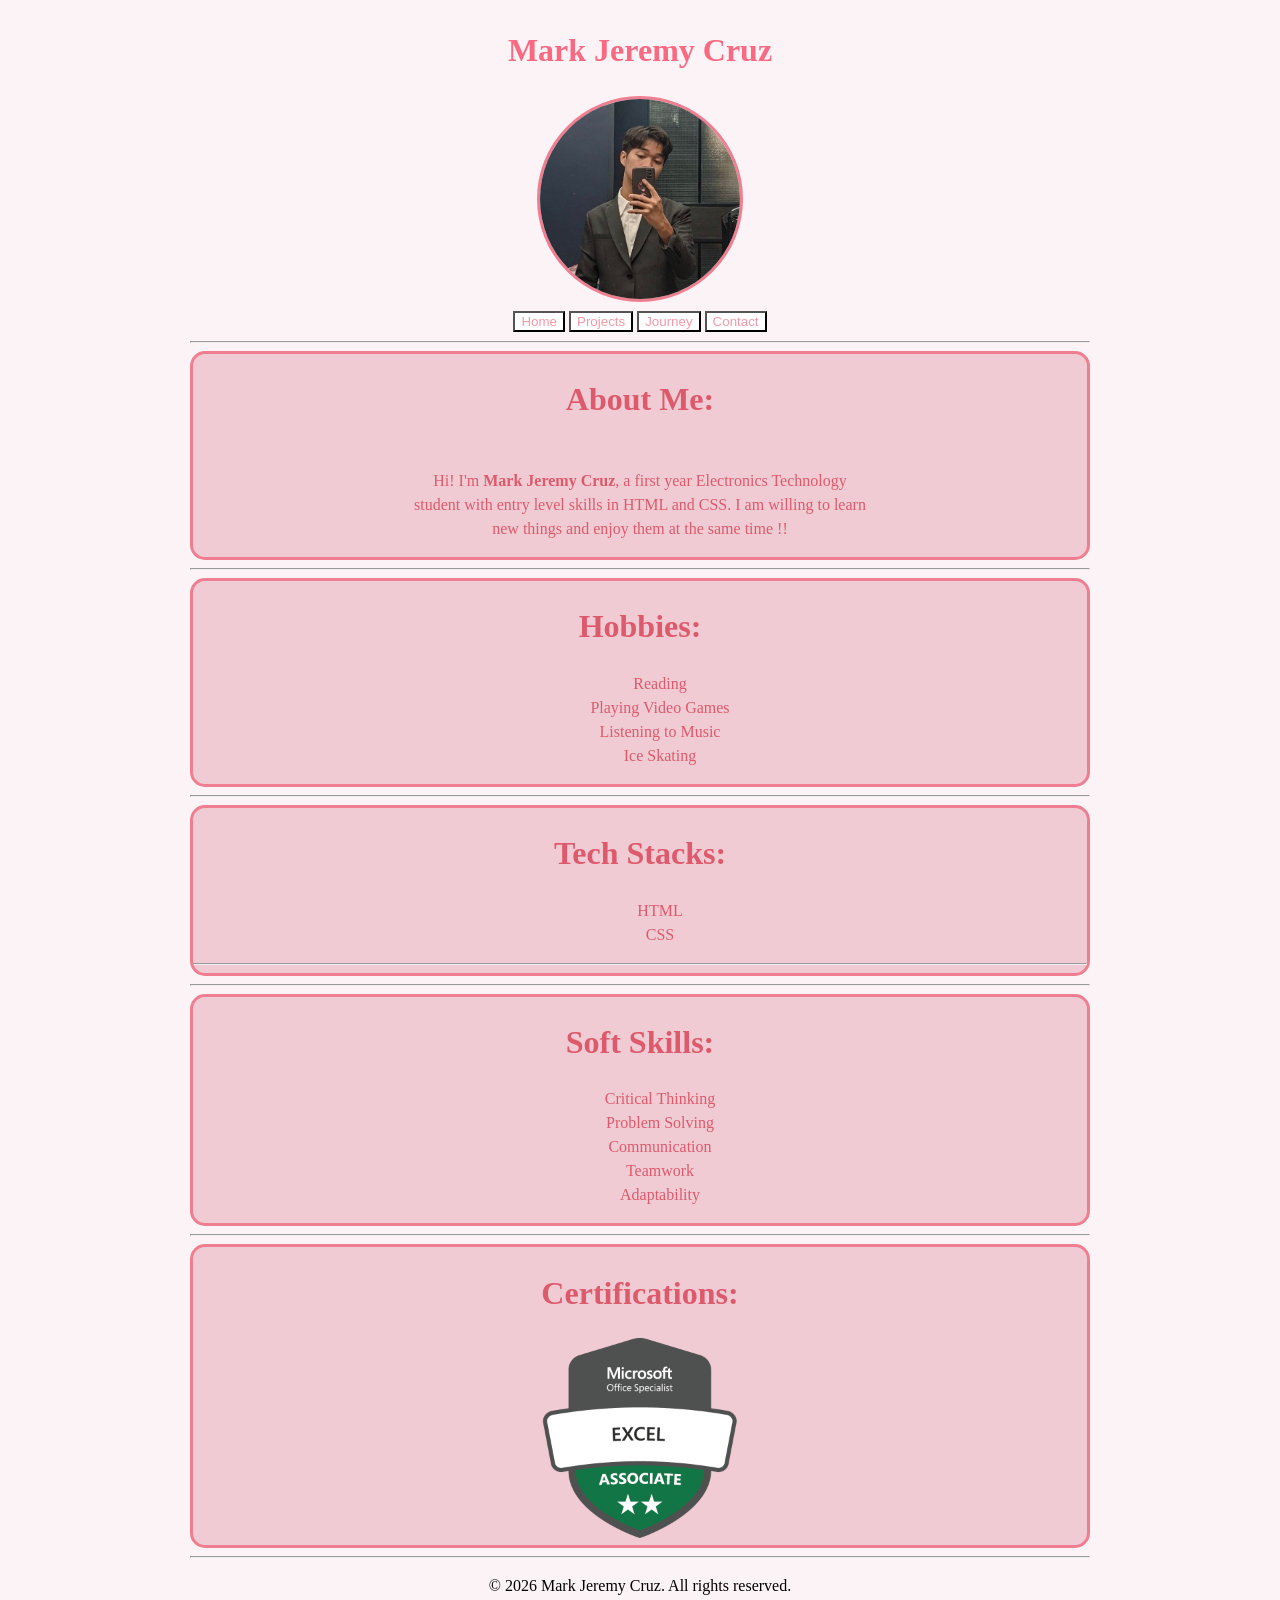
<file: index.html>
<!DOCTYPE html>
<html lang="en">

<head>
    <meta charset="UTF-8" />
    <meta name="viewport" content="width=device-width, initial-scale=1.0">
    <title>Home - Mark Jeremy Cruz</title>
    <link rel="stylesheet" href="style.css">
    <link rel="icon" type="image/png" href="https://enaslover1.carrd.co/assets/images/image01.jpg?v=b3bff67a">
</head>

<body>
    <header>
        <h1 id="name">Mark Jeremy Cruz</h1>
        <img id="profile-image" src="images/Mark Jeremy.jpg" alt="Mark Jeremy Cruz" width="200" height="200">
        <br>
        <button onClick="window.location.href='index.html'"
            style="background-color: white; color: rgb(245, 152, 168);">Home</button>
        <button onClick="window.location.href='projects.html'"
            style="background-color: white; color: rgb(245, 152, 168);">Projects</button>
        <button onClick="window.location.href='journey.html'"
            style="background-color: white; color: rgb(245, 152, 168);">Journey</button>
        <button onClick="window.location.href='contact.html'"
            style="background-color: white; color: rgb(245, 152, 168);">Contact</button>
    </header>
    <hr>
    <main>
        <div id="about-me">
            <h1>About Me:</h1>
            <p>
                <br>Hi! I'm <b>Mark Jeremy Cruz</b>, a first year Electronics Technology</br>
                student with entry level skills in HTML and CSS. I am willing to learn
                <br>new things and enjoy them at the same time !!</br>
            </p>
        </div>
        <hr>
        <div id="hobbies">
            <h1>Hobbies:</h1>
            <ul>
                <li>Reading</li>
                <li>Playing Video Games</li>
                <li>Listening to Music</li>
                <li>Ice Skating</li>
            </ul>
        </div>
        <hr>
        <div id="techstacks">
            <h1>Tech Stacks:</h1>
            <ul>
                <li>HTML</li>
                <li>CSS</li>
            </ul>
            <hr>
        </div>
        <hr>
        <div id="softskills">
            <h1>Soft Skills:</h1>
            <ul>
                <li>Critical Thinking</li>
                <li>Problem Solving</li>
                <li>Communication</li>
                <li>Teamwork</li>
                <li>Adaptability</li>
            </ul>
        </div>
        <hr>
        <div id="certifications">
            <h1>Certifications:</h1>
            <a href="https://www.credly.com/badges/a62ad081-30f3-43f4-86cc-0c103862547c/public_url"><img
                    src="images/excelcertification.png" alt="Excel Certification" width="200" height="200"></a>
        </div>
        <hr>
    </main>
    <footer>
        <p>© 2026 Mark Jeremy Cruz. All rights reserved.</p>
    </footer>
</body>

</html>
</file>
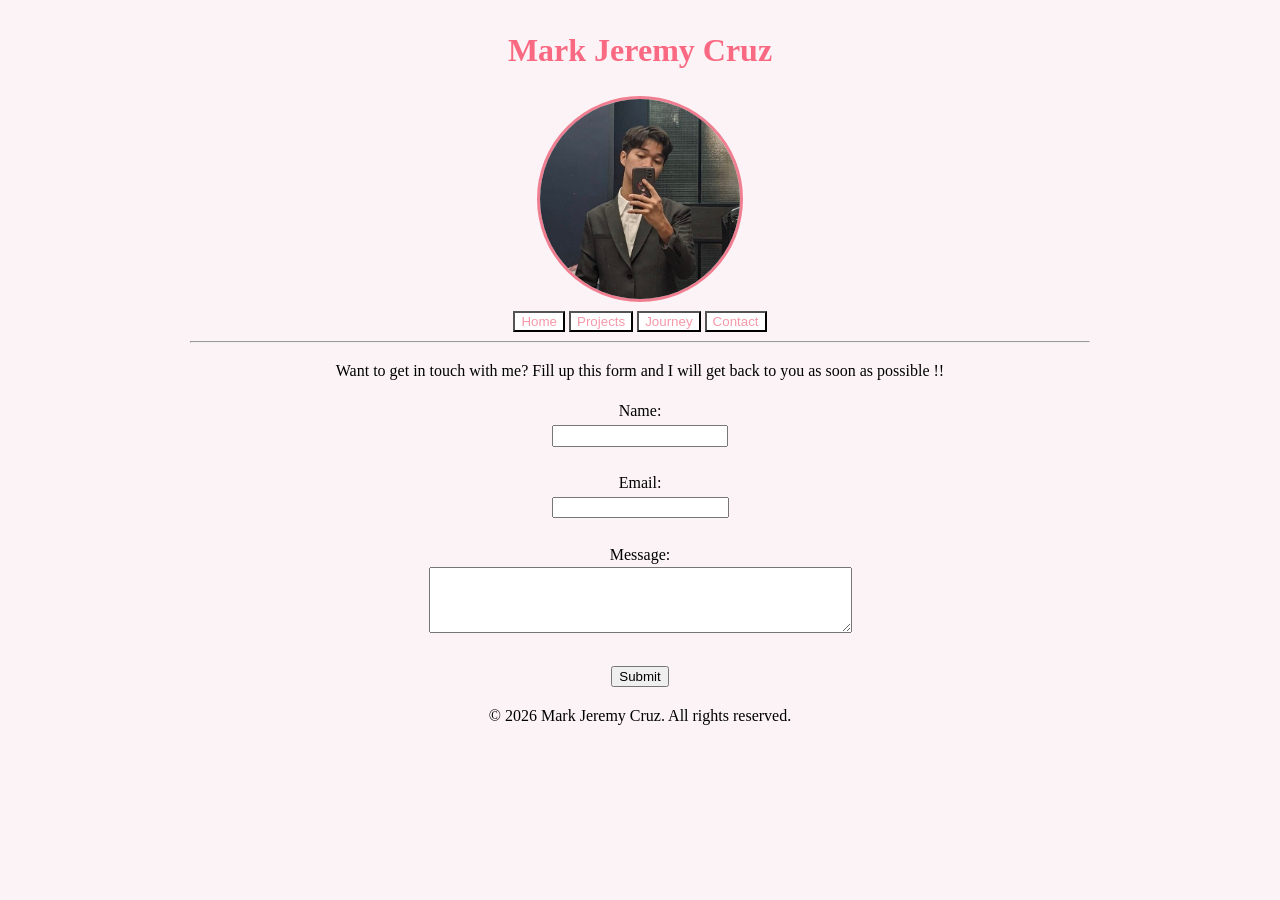
<file: contact.html>
<!DOCTYPE html>
<html lang="en">

<head>
    <meta charset="UTF-8" />
    <meta name="viewport" content="width=device-width, initial-scale=1.0">
    <title>Home - Mark Jeremy Cruz</title>
    <link rel="stylesheet" href="style.css">
    <link rel="icon" type="image/png" href="https://enaslover1.carrd.co/assets/images/image01.jpg?v=b3bff67a">
</head>

<body>
    <header>
        <h1 id="name">Mark Jeremy Cruz</h1>
        <img id="profile-image" src="images/Mark Jeremy.jpg" alt="Mark Jeremy Cruz" width="200" height="200">
        <br>
        <button onClick="window.location.href='index.html'"
            style="background-color: white; color: rgb(245, 152, 168);">Home</button>
        <button onClick="window.location.href='projects.html'"
            style="background-color: white; color: rgb(245, 152, 168);">Projects</button>
        <button onClick="window.location.href='journey.html'"
            style="background-color: white; color: rgb(245, 152, 168);">Journey</button>
        <button onClick="window.location.href='contact.html'"
            style="background-color: white; color: rgb(245, 152, 168);">Contact</button>
    </header>
    <hr>
    <main>
        <p>
            Want to get in touch with me? Fill up this form and I will get back to you as soon as possible !!
        </p>

        <form action="mailto:markjeremycruzz@gmail.com" method="post" enctype="text/plain">
            <label for="name">Name:</label><br>
            <input type="text" id="name" name="name" required><br><br>

            <label for="email">Email:</label><br>
            <input type="email" id="email" name="email" required><br><br>

            <label for="message">Message:</label><br>
            <textarea id="message" name="message" rows="4" cols="50" required></textarea><br><br>

            <input type="submit" value="Submit">
        </form>
    </main>
    <footer>
        <p>© 2026 Mark Jeremy Cruz. All rights reserved.</p>
    </footer>
</body>

</html>
</file>
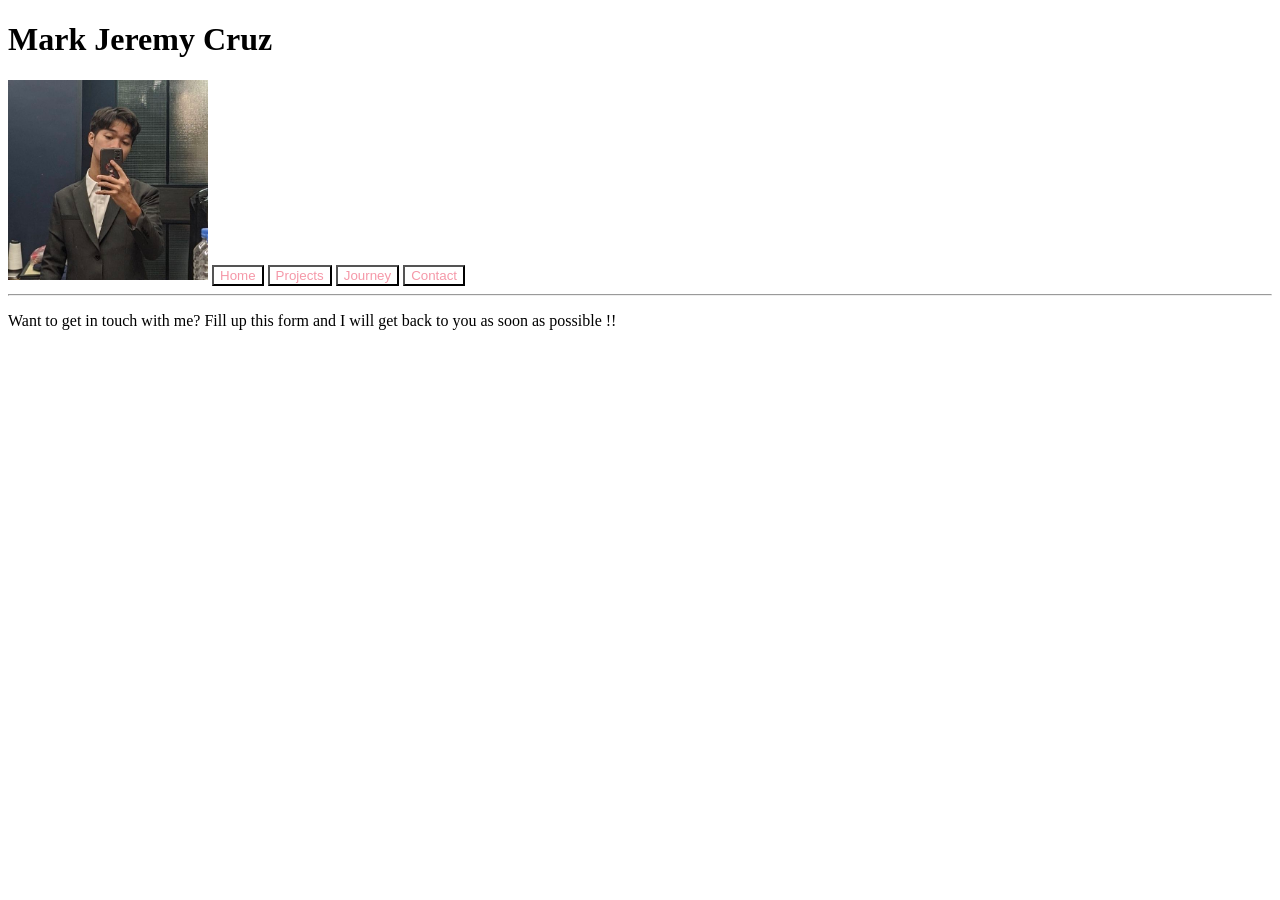
<file: contacts.html>
<!DOCTYPE html>
<html lang="en">
<head>
    <meta charset="UTF-8" />
    <title>Home - Mark Jeremy Cruz</title>
</head>
<body>
    <h1>Mark Jeremy Cruz</h1>
    <img src="images/Mark Jeremy.jpg"  alt="Mark Jeremy Cruz" width="200" height="200">

            <button onClick="window.location.href='index.html'" style="background-color: white; color: rgb(245, 152, 168);">Home</button>
            <button onClick="window.location.href='projects.html'" style="background-color: white; color: rgb(245, 152, 168);">Projects</button>
            <button onClick="window.location.href='journey.html'" style="background-color: white; color: rgb(245, 152, 168);">Journey</button>
            <button onClick="window.location.href='contact.html'" style="background-color: white; color: rgb(245, 152, 168);">Contact</button>
    <hr>
    <p>
        Want to get in touch with me? Fill up this form and I will get back to you as soon as possible !!
    </p>
</file>
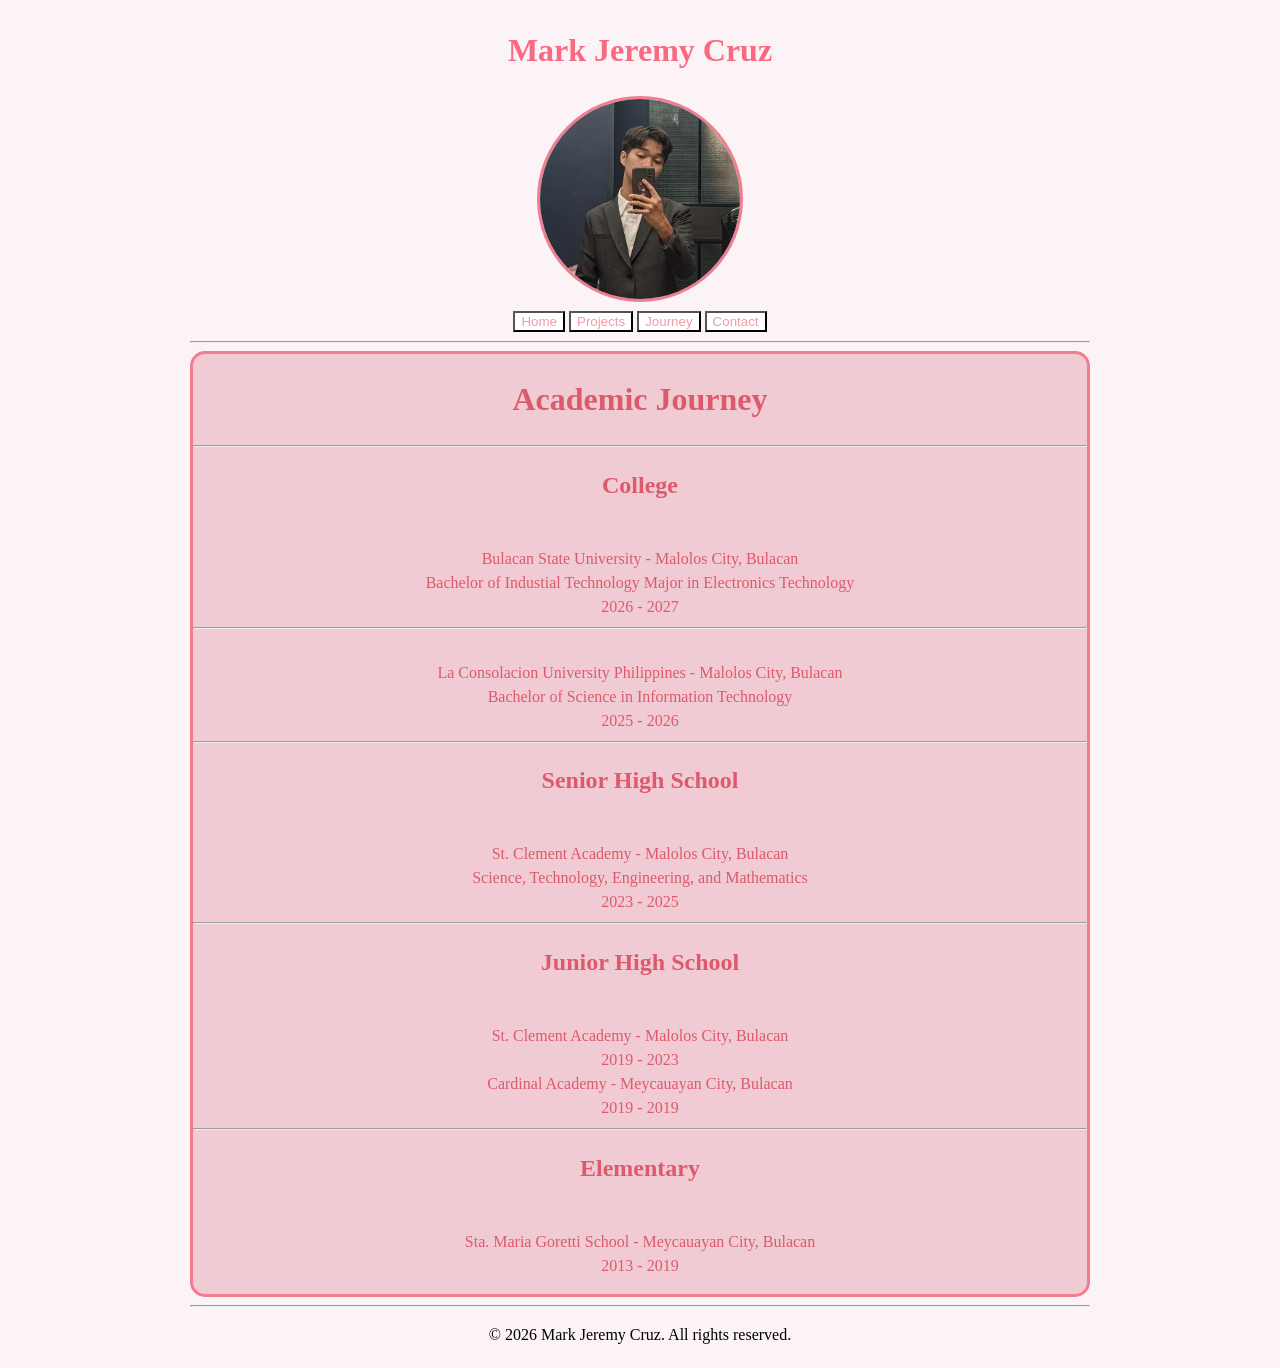
<file: journey.html>
<!DOCTYPE html>
<html lang="en">

<head>
    <meta charset="UTF-8" />
    <meta name="viewport" content="width=device-width, initial-scale=1.0">
    <title>Journey - Mark Jeremy Cruz</title>
    <link rel="stylesheet" href="style.css">
    <link rel="icon" type="image/png" href="https://enaslover1.carrd.co/assets/images/image01.jpg?v=b3bff67a">
</head>

<body>
    <header>
        <h1 id="name">Mark Jeremy Cruz</h1>
        <img id="profile-image" src="images/Mark Jeremy.jpg" alt="Mark Jeremy Cruz" width="200" height="200">
        <br>
        <button onClick="window.location.href='index.html'"
            style="background-color: white; color: rgb(245, 152, 168);">Home</button>
        <button onClick="window.location.href='projects.html'"
            style="background-color: white; color: rgb(245, 152, 168);">Projects</button>
        <button onClick="window.location.href='journey.html'"
            style="background-color: white; color: rgb(245, 152, 168);">Journey</button>
        <button onClick="window.location.href='contact.html'"
            style="background-color: white; color: rgb(245, 152, 168);">Contact</button>
    </header>
    <hr>
    <div id="academic-journey">
        <h1>Academic Journey</h1>
        <hr>
        <main>
            <p>
            <h2> College</h2>
            <br>Bulacan State University - Malolos City, Bulacan</br>
            Bachelor of Industial Technology Major in Electronics Technology
            <br>2026 - 2027</br>
            <hr>
            <br>La Consolacion University Philippines - Malolos City, Bulacan</br>
            Bachelor of Science in Information Technology
            <br>2025 - 2026</br>
            <hr>
            <h2> Senior High School</h2>
            <br>St. Clement Academy - Malolos City, Bulacan</br>
            Science, Technology, Engineering, and Mathematics
            <br>2023 - 2025</br>
            <hr>
            <h2> Junior High School</h2>
            <br>St. Clement Academy - Malolos City, Bulacan</br>
            2019 - 2023
            
            <br>Cardinal Academy - Meycauayan City, Bulacan</br>
            2019 - 2019
            <hr>
            <h2> Elementary</h2>
            <br>Sta. Maria Goretti School - Meycauayan City, Bulacan</br>
            2013 - 2019
            </p>
    </div>
    <hr>
    </main>
    <footer>
        <p>© 2026 Mark Jeremy Cruz. All rights reserved.</p>
    </footer>
</body>

</html>
</file>
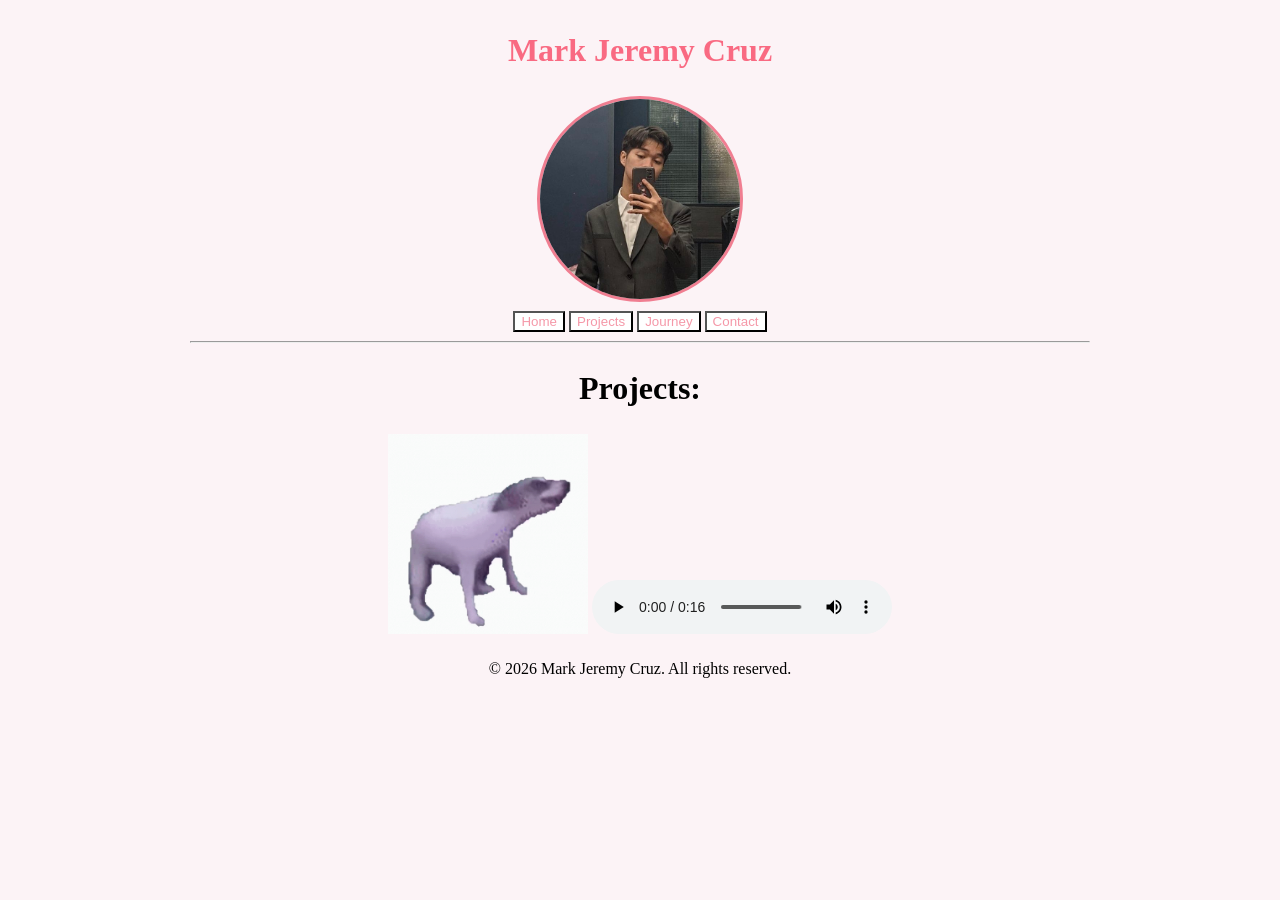
<file: projects.html>
<!DOCTYPE html>
<html lang="en">

<head>
    <meta charset="UTF-8" />
    <meta name="viewport" content="width=device-width, initial-scale=1.0">
    <title>Projects - Mark Jeremy Cruz</title>
    <link rel="stylesheet" href="style.css">
    <link rel="icon" type="image/png" href="https://enaslover1.carrd.co/assets/images/image01.jpg?v=b3bff67a">
</head>

<body>
    <header>
        <h1 id="name">Mark Jeremy Cruz</h1>
        <img id="profile-image" src="images/Mark Jeremy.jpg" alt="Mark Jeremy Cruz" width="200" height="200">
        <br>

        <button onClick="window.location.href='index.html'"
            style="background-color: white; color: rgb(245, 152, 168);">Home</button>
        <button onClick="window.location.href='projects.html'"
            style="background-color: white; color: rgb(245, 152, 168);">Projects</button>
        <button onClick="window.location.href='journey.html'"
            style="background-color: white; color: rgb(245, 152, 168);">Journey</button>
        <button onClick="window.location.href='contact.html'"
            style="background-color: white; color: rgb(245, 152, 168);">Contact</button>
    </header>
    <hr>
    <main>
        <h1>Projects:</h1>
        <img id="dancingdog" src="images/Dancing Dog.gif" alt="Dancing Dog" width="200" height="200">

        <audio controls autoplay loop>
            <source src="audio/flashbang.mp3" type="audio/mpeg">
        </audio>
    </main>
    <footer>
        <p>© 2026 Mark Jeremy Cruz. All rights reserved.</p>
    </footer>
</body>

</html>
</file>
<file: style.css>
@fontface {
    src: url("fonts/CrimsonText-Bold.ttf");
    font-family: CrimsonText-Bold;
}

@fontface {
    src: url("fonts/BodoniModa-Italic-VariableFont_opsz,wght.ttf");
    font-family: BodoniModa-Italic;
}

#name {
    font-family: CrimsonText-Bold;
    color: rgb(249, 106, 130);
}

#profile-image {
    border-radius: 100%;
    border-style: solid;
    border-width: 3px;
    border-color: rgb(240, 126, 145);
}

#about-me {
    font-family: BodoniModa-Italic;
    color: rgb(221, 90, 108);
    border-style: solid;
    border-width: 3px;
    border-color: rgb(240, 126, 145);
    border-radius: 15px;
    background-color: #f0cbd3;
}

body {
    background-color: #fcf3f6;
    margin: 0 auto;
    line-height: 1.5;
    padding: 5px;
    max-width: 900px;
    text-align: center;
}

#hobbies {
    font-family: BodoniModa-Italic;
    color: rgb(221, 90, 108);
    border-style: solid;
    border-width: 3px;
    border-color: rgb(240, 126, 145);
    border-radius: 15px;
    text-align: center;
    background-color: #f0cbd3;
}

#techstacks {
    font-family: BodoniModa-Italic;
    color: rgb(221, 90, 108);
    border-style: solid;
    border-width: 3px;
    border-color: rgb(240, 126, 145);
    border-radius: 15px;
    text-align: center;
    background-color: #f0cbd3;
}

#softskills {
    font-family: BodoniModa-Italic;
    color: rgb(221, 90, 108);
    border-style: solid;
    border-width: 3px;
    border-color: rgb(240, 126, 145);
    border-radius: 15px;
    text-align: center;
    background-color: #f0cbd3;
}

#certifications {
    font-family: BodoniModa-Italic;
    color: rgb(221, 90, 108);
    border-style: solid;
    border-width: 3px;
    border-color: rgb(240, 126, 145);
    border-radius: 15px;
    text-align: center;
    background-color: #f0cbd3;
}

#academic-journey {
    font-family: BodoniModa-Italic;
    color: rgb(221, 90, 108);
    border-style: solid;
    border-width: 3px;
    border-color: rgb(240, 126, 145);
    border-radius: 15px;
    text-align: center;
    background-color: #f0cbd3;
}

#hobbies li {
    list-style: none;
}

#hobbies ul {
    text-align: center;
}

#techstacks li {
    list-style: none;
}

#techstacks ul {
    text-align: center;
}

#softskills li {
    list-style: none;
}

#softskills ul {
    text-align: center;
}

#dancingdog {
    animation: spin 1.5s linear infinite;
}

@keyframes spin {
    from {
        transform: rotateZ(360deg)
    }
}
</file>
